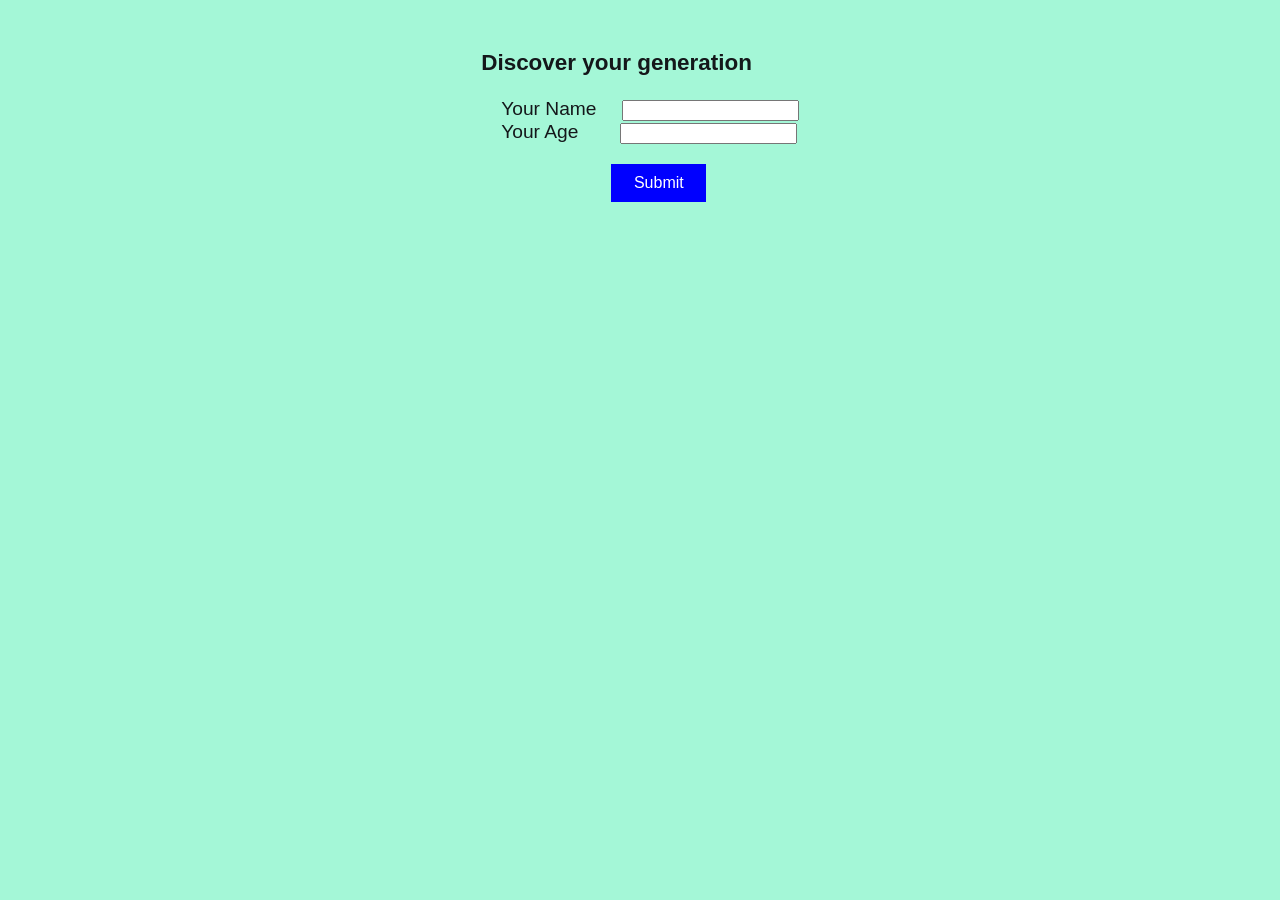
<file: assignment-1/index.html>
<!DOCTYPE html>
<html lang="en">
<head>
    <meta charset="UTF-8">
    <meta name="viewport" content="width=device-width, initial-scale=1.0">
    <title>Name and Age</title>
    <link rel="stylesheet" href="styles/style.css">
    <script async src="scripts/script.js"></script>
</head>
<body>
    <main>
        <form action="#">
            <h3>
                Discover your generation<br>
            </h3>
            <label for="name" id="label-name">Your Name</label>
            <input type="text" id="name">
            <br>
            <label for="age" id="label-age">Your Age</label>
            <input type="text" id="age">
            <button type="submit">Submit</button>
            <h4></h4>
        </form>
    </main>
</body>
</html>
</file>
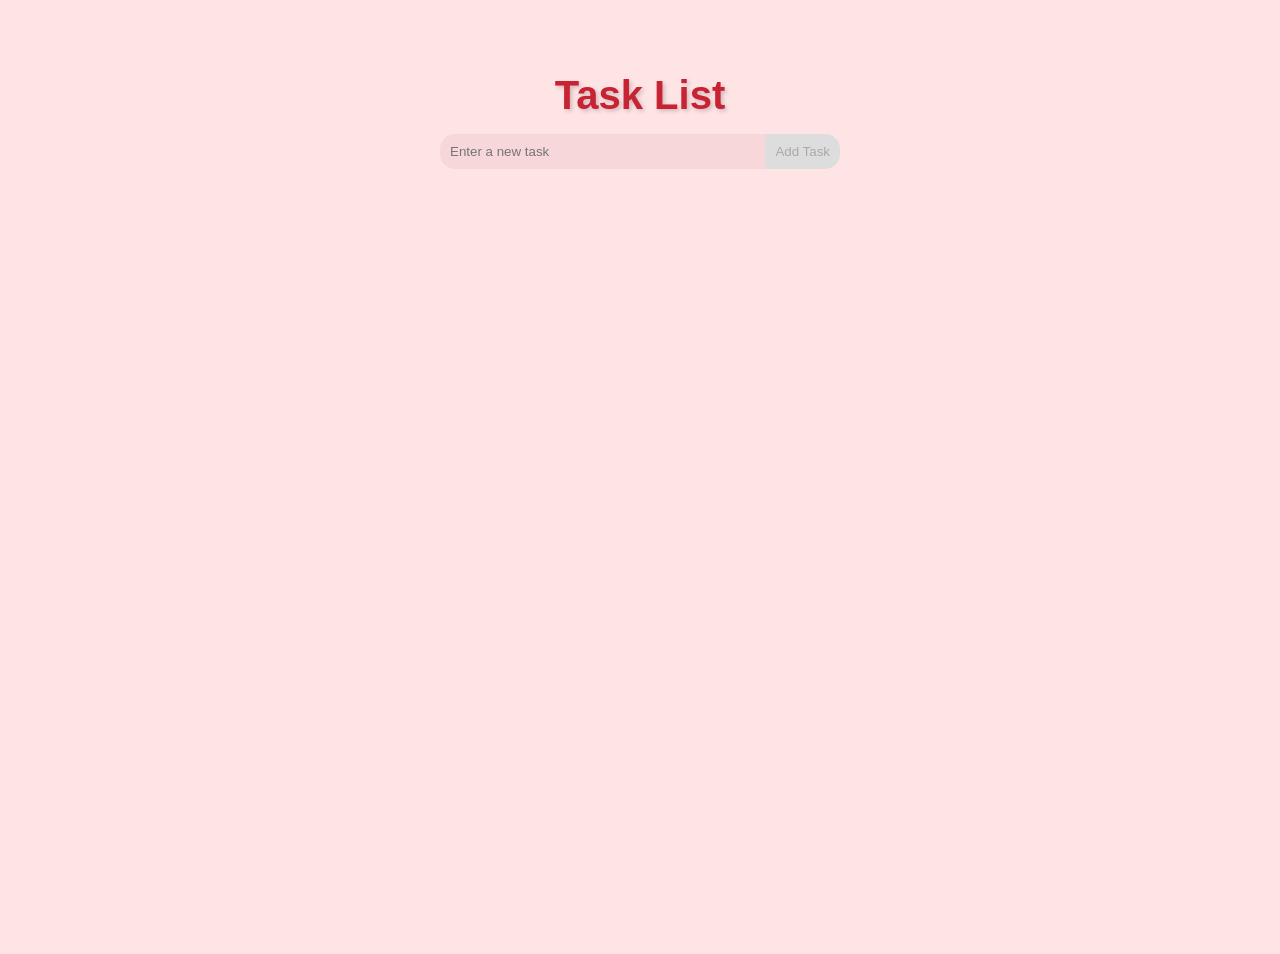
<file: assignment-2/index.html>
<!DOCTYPE html>
<html lang="en">
<head>
    <meta charset="UTF-8">
    <meta name="viewport" content="width=device-width, initial-scale=1.0">
    <title>Task List</title>
    <link rel="stylesheet" href="styles/style.css">
    <link href="https://cdn.jsdelivr.net/npm/bootstrap-icons@1.10.5/font/bootstrap-icons.css" rel="stylesheet">
</head>
<body>
    <h1>Task List</h1>
    <form id="task-form">
        <input type="text" id="new-task" placeholder="Enter a new task">
        <button type="submit" id="submit-btn" disabled>Add Task</button>
    </form>
    <ul id="task-list"></ul>
    <script src="scripts/script.js"></script>
</body>
</html>
</file>
<file: assignment-1/styles/style.css>
body {
    font-family: Helvetica, sans-serif;
    font-size: 1.2rem;
    margin: 0;
    padding: 0;
    background-color: #72f3c2a4;
    color: #14171a;
    justify-content: center;
    align-items: center;
    display: flex;
}

h4{
    color: black;
}

form {
    margin-top: 50px;
}

button {
    display: block;
    width: 30%;
    margin-bottom: 10px;
    margin-top: 20px;
    margin-left: 130px;
    padding: 10px;
    font-size: 16px;
    background-color: blue;
    color: white;
    border: none;
    cursor: pointer;
}

#label-age, #label-name {
    padding: 20px;
}

#label-age {
    margin-right: 16px;
    padding: 20px;
}
</file>
<file: assignment-2/styles/style.css>
body {
    display: flex;
    flex-direction: column;
    align-items: center;
    font-family: 'Work Sans', sans-serif;
    min-height: 100vh;
    padding-top: 3%;
    background-color: #ffe4e6; /* Light pink background */
    color: #181a1a;
}

h1 {
    font-size: 2.5rem; /* Increased size for aesthetic appeal */
    margin-bottom: 1rem;
    color: #c82333; /* Aesthetic dark red color */
    text-shadow: 2px 2px 4px rgba(0, 0, 0, 0.2); /* Adding a shadow for effect */
}

ul {
    list-style: none;
    padding: 0;
    margin: 0;
}

li {
    display: flex;
    align-items: center;
    background-color: #f8d7da; /* Light pinkish-red for list items */
    padding: 10px;
    margin: 5px 0;
    border-radius: 5px;
    color: #181a1a;
}

form {
    display: flex;
    justify-content: center;
    width: 80%; /* Reduced size of input form */
    max-width: 400px;
    margin-bottom: 20px;
}

input[type="text"] {
    flex-grow: 1;
    padding: 10px;
    border-top-left-radius: 15px;
    border-bottom-left-radius: 15px;
    border: none;
    outline: none;
    background-color: #f8d7da; /* Match input background to list items */
    color: #181a1a;
}

button[type="submit"] {
    padding: 10px;
    border-top-right-radius: 15px;
    border-bottom-right-radius: 15px;
    border: none;
    outline: none;
    background-color: #c82333; /* Red background to match aesthetics */
    color: #fff;
    cursor: pointer;
}

button[type="submit"]:disabled {
    background-color: #ddd;
    color: #aaa;
    cursor: not-allowed;
}

/* Styling for delete button */
.btn-outline-danger {
    color: #dc3545;
    border-color: #dc3545;
    margin-left: auto;
}

.btn-outline-danger:hover {
    color: #fff;
    background-color: #dc3545;
    border-color: #dc3545;
}
</file>
